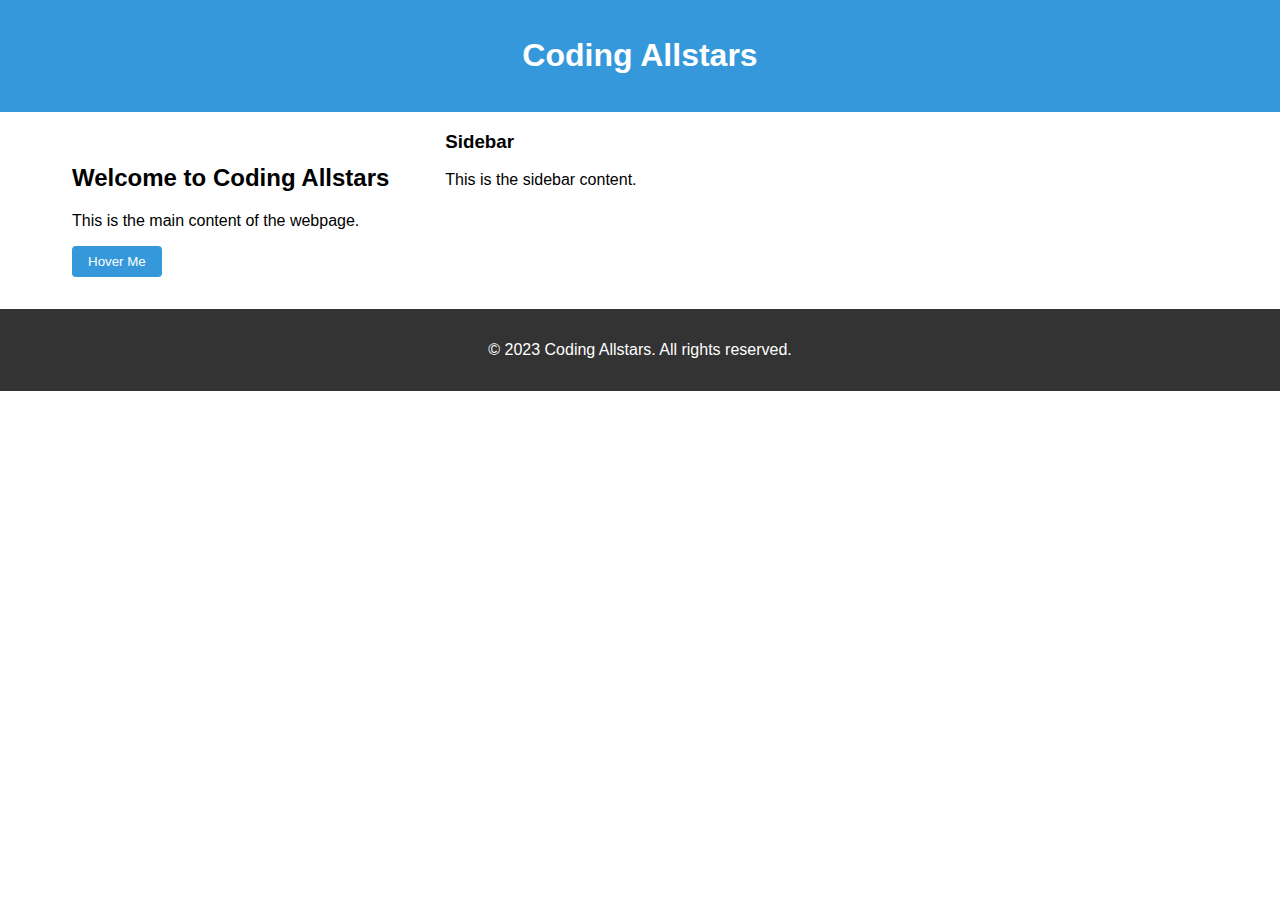
<file: index.html>
<!DOCTYPE html>
<html lang="en">
<head>
<meta charset="UTF-8">
<meta name="viewport" content="width=device-width, initial-scale=1.0">
<style>
  :root {
    --primary-color: #3498db;
  }

  body {
    margin: 0;
    font-family: Arial, sans-serif;
  }

  header {
    background-color: var(--primary-color);
    color: white;
    padding: 1rem;
    text-align: center;
  }

  main {
    padding: 2rem;
  }

  footer {
    background-color: #333;
    color: white;
    text-align: center;
    padding: 1rem;
  }

  .container {
    display: grid;
    grid-template-columns: 1fr;
    gap: 1rem;
    max-width: 1200px;
    margin: 0 auto;
  }

  @keyframes buttonHover {
    from {
      transform: scale(1);
    }
    to {
      transform: scale(1.1);
    }
  }

  .button {
    background-color: var(--primary-color);
    color: white;
    padding: 0.5rem 1rem;
    border: none;
    border-radius: 4px;
    cursor: pointer;
    animation: buttonHover 0.3s ease-in-out alternate-reverse infinite;
  }

  @media screen and (min-width: 768px) {
    .container {
      grid-template-columns: 1fr 2fr;
    }
  }

  @media screen and (min-width: 1024px) {
    .container {
      grid-template-columns: repeat(3, 1fr);
    }
  }
</style>
<title>Responsive Animated Webpage</title>
</head>
<body>
  <header>
    <h1>Coding Allstars</h1>
  </header>
  <div class="container">
    <main>
      <h2>Welcome to Coding Allstars</h2>
      <p>This is the main content of the webpage.</p>
      <button class="button">Hover Me</button>
    </main>
    <aside>
      <h3>Sidebar</h3>
      <p>This is the sidebar content.</p>
    </aside>
  </div>
  <footer>
    <p>&copy; 2023 Coding Allstars. All rights reserved.</p>
  </footer>
</body>
</html>
</file>
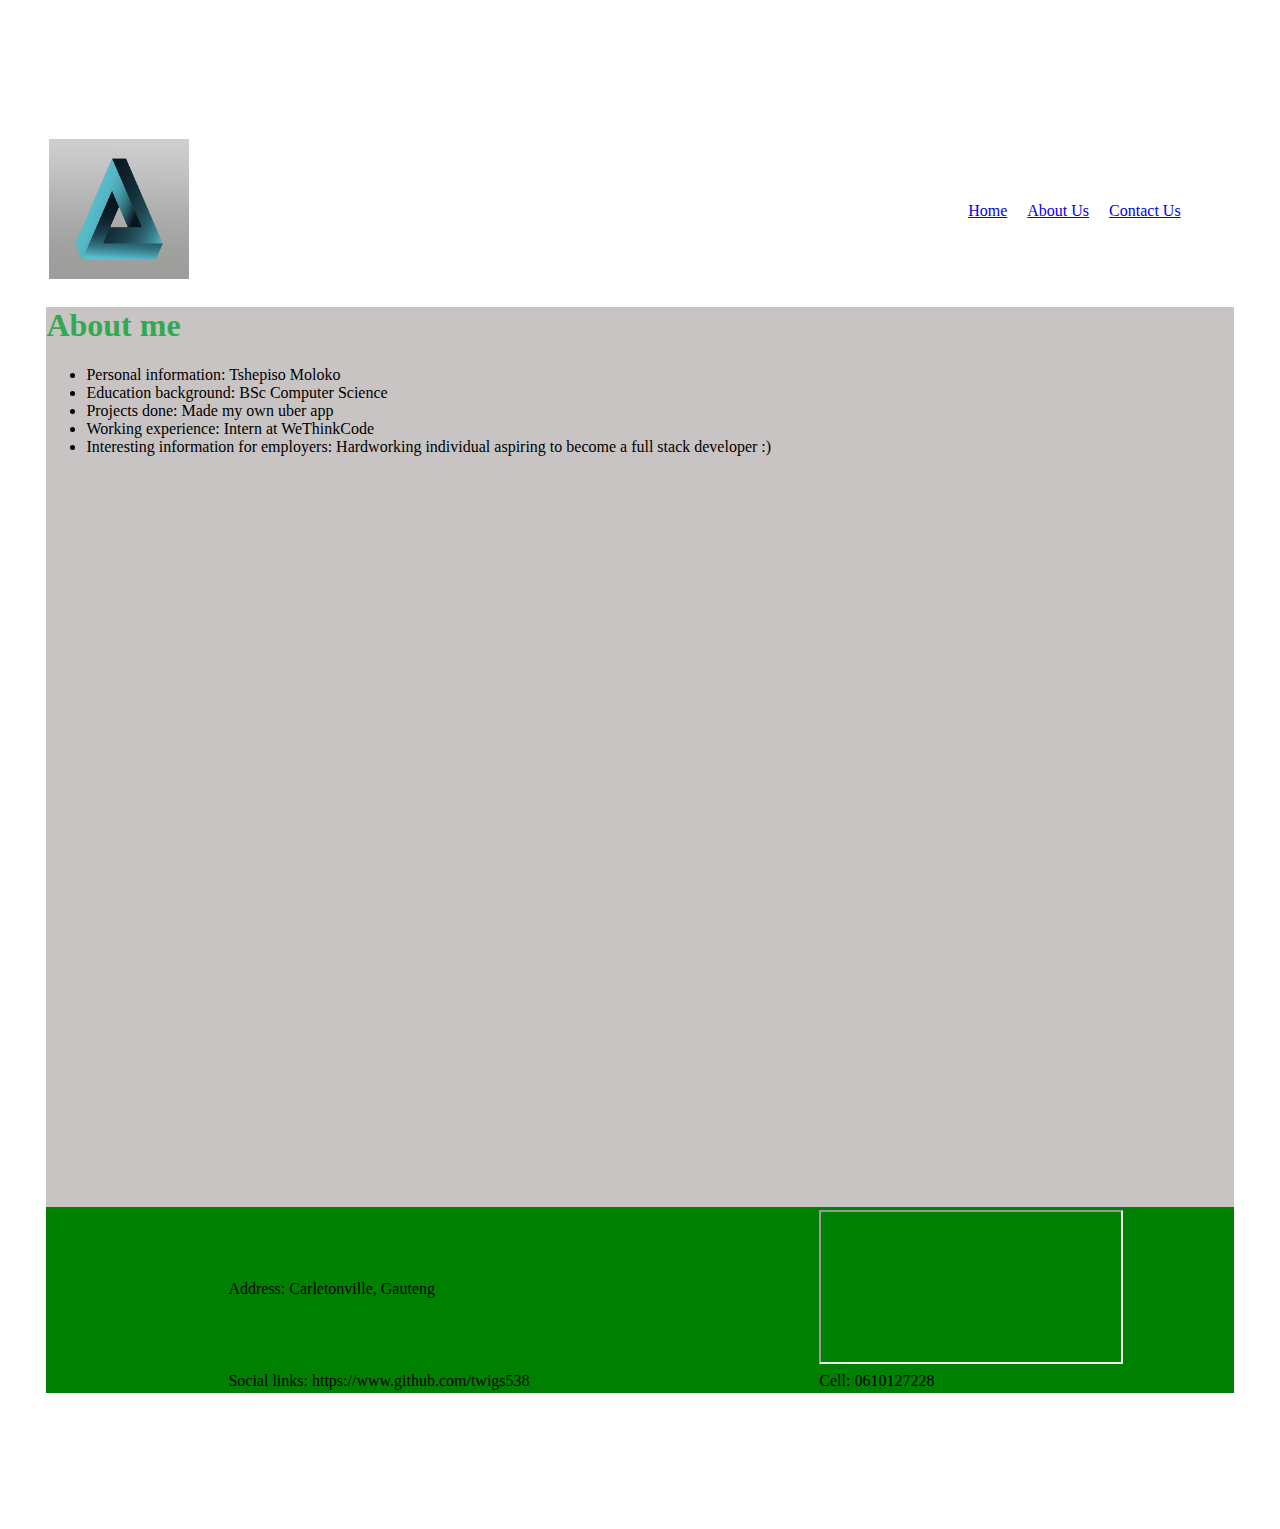
<file: about_us.html>
<!DOCTYPE html>
<html>
  <title>About Us</title>
  <body>
    <link rel="stylesheet" href="./style.css"/>
    <!-- This is the @head and it will encompass our logo and our navigation bar -->
    <head>
      <div>
        <table style="width: 100%">
          <tr>
            <td>
              <a href="index.html">
                <img src="assets/logo/logo-1932539__340.png" width="100px" alt="" />
              </a>
            </td>
            <td align="right">
              <nav
                style="
                  margin-right: 50px;
                  margin-top: 16px;
                  margin-bottom: 16px;
                  margin-left: 50px;
                "
              >
                <a href="index.html">Home</a>
                <a href="about_us.html" style="margin: 16px">About Us</a>
                <a href="contact_us.html">Contact Us</a>
              </nav>
            </td>
          </tr>
        </table>
      </div>
    </head>

    <!-- This is our main and it will encompass all our content for the landing page for our site -->
    <main style="height: 100vh; background-color: #c9c4c4">
      <h1>About me</h1>
      <div>
        <script src = "./index.js"></script>
        <div id = "listItems"></div>
      </div>
    </main>

    <!-- This is our footer and it will encompass all the quick links on our website.-->
    <footer>
      <table style="width: 100%; height: 100px; background-color: green;">
        <tr>
          <td style="padding-left: 20vh;">Address: Carletonville, Gauteng</td>
          <td colspan="2" style="padding-left: 20vh;">
            <iframe src="https://maps.google.com/maps?q=-26.3856428,27.4054195&t=&z=13&ie=UTF8&iwloc=&output=embed" >
            </iframe>
          </td>
        </tr>
        <tr>
          <td style="padding-left: 20vh;">Social links: https://www.github.com/twigs538</td>
          <td style="padding-left: 20vh;">Cell: 0610127228</td>
        </tr>
      </table>
    </footer>
  </body>
</html>
</file>
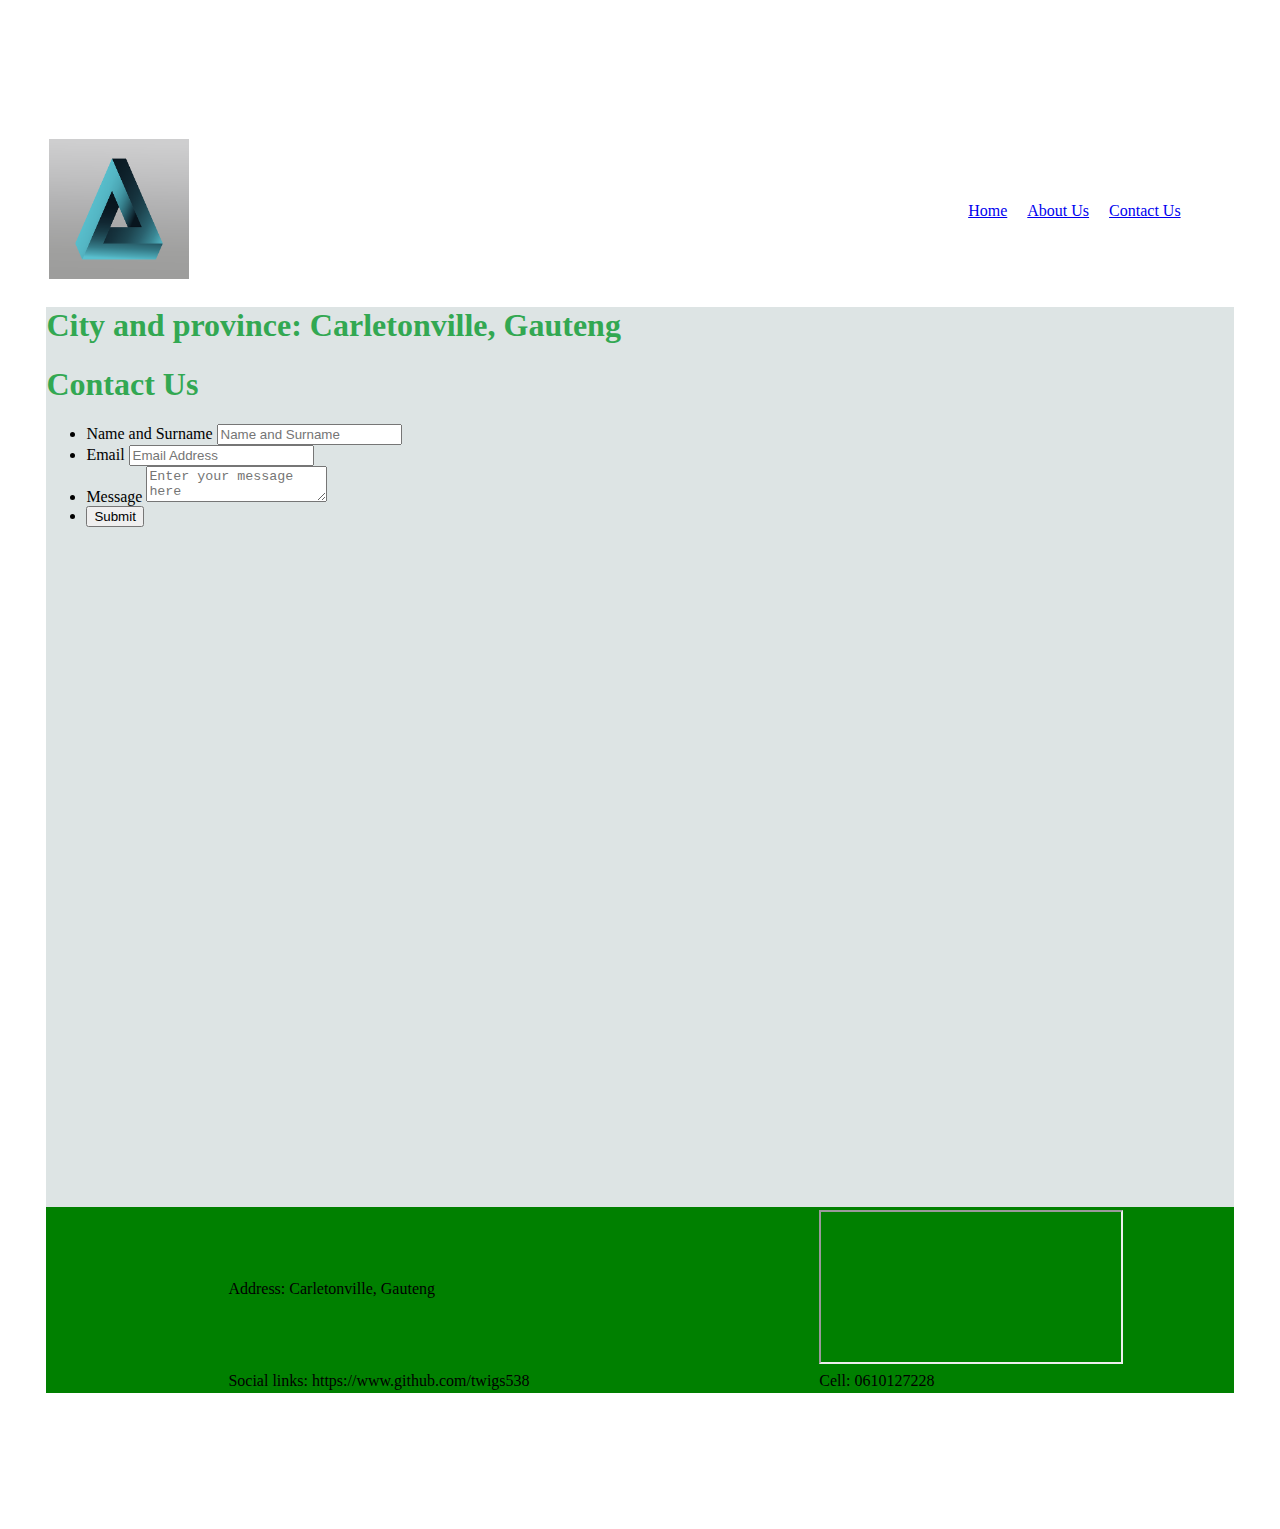
<file: contact_us.html>
<!DOCTYPE html>
<html>
  <title>Contact Us</title>
  <body>
    <link rel="stylesheet" href="./style.css"/>
    <!-- This is the @head and it will encompass our logo and our navigation bar -->
    <head>
      <div>
        <table style="width: 100%">
          <tr>
            <td>
              <a href="index.html">
                <img src="assets/logo/logo-1932539__340.png" width="100px" alt="" />
              </a>
            </td>
            <td align="right">
              <nav
                style="
                  margin-right: 50px;
                  margin-top: 16px;
                  margin-bottom: 16px;
                  margin-left: 50px;
                "
              >
                <a href="index.html">Home</a>
                <a href="about_us.html" style="margin: 16px">About Us</a>
                <a href="contact_us.html">Contact Us</a>
              </nav>
            </td>
          </tr>
        </table>
      </div>
    </head>

    <!-- This is our main and it will encompass all our content for the landing page for our site -->
    <main style="height: 100vh; background-color: rgb(221, 228, 228)">
      <h1>City and province: Carletonville, Gauteng</h1>
      <h1>Contact Us</h1>

      <form
        action="https://formspree.io/f/xwkjoqpz"
        method="POST"
      >
        <ul>
          <li>Name and Surname
            <input type="text" placeholder="Name and Surname">
          </li>
          <li>Email
            <input type="email" placeholder="Email Address" name="email">
          </li>
          <li>Message
            <textarea name="myTextArea" placeholder="Enter your message here"></textarea>
          </li>
          <li>
            <button type="text" placeholder="Submit">Submit</button>
          </li>
        </ul>
      </form>
    </main>

    <!-- This is our footer and it will encompass all the quick links on our website.-->
    <footer>
      <table style="width: 100%; height: 100px; background-color: green;">
        <tr>
          <td style="padding-left: 20vh;">Address: Carletonville, Gauteng</td>
          <td colspan="2" style="padding-left: 20vh;">
            <iframe src="https://maps.google.com/maps?q=-26.3856428,27.4054195&t=&z=13&ie=UTF8&iwloc=&output=embed" >
            </iframe>
          </td>
        </tr>
        <tr>
          <td style="padding-left: 20vh;">Social links: https://www.github.com/twigs538</td>
          <td style="padding-left: 20vh;">Cell: 0610127228</td>
        </tr>
      </table>
    </footer>
  </body>
</html>
</file>
<file: style.css>
body{
    padding:10% 3% 10% 3%;
    text-align:left;
    }
    img{
      height:140px;
        width:140px;
    }
    h1{
    color: #32a852;
    }
    .mode {
      float:right;
    }
    .change {
      cursor: pointer;
      border: 1px solid #555;
      border-radius: 40%;
      width: 20px;
      text-align: center;
      padding: 5px;
      margin-left: 8px;
    }
    .dark{
      background-color: #222;
      color: #e6e6e6;
    }
</file>
